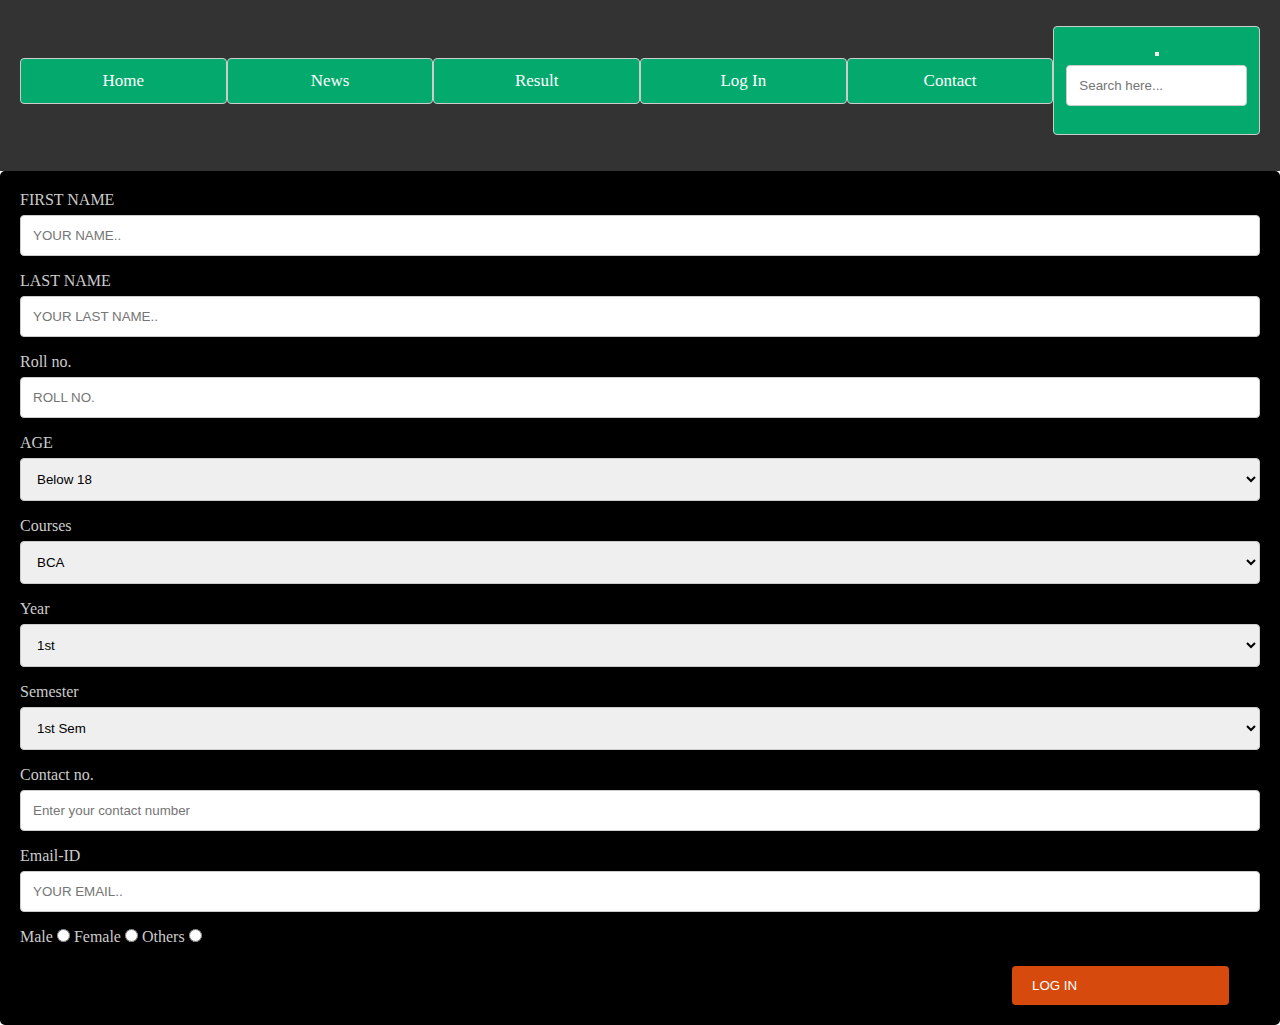
<file: index.html>
<!DOCTYPE html>
<html lang="en">
<head>
    <meta charset="UTF-8">
    <meta http-equiv="X-UA-Compatible" content="IE=edge">
    <meta name="viewport" content="width=device-width, initial-scale=1.0">
    <title>Document</title>
    <link rel="stylesheet" href="style.css">
</head>
<body>
    <div class="topnav">
                    <a class="active" href="index.html">Home</a>
                    <a class="active" href="">News</a>
                    <a class="active" href="marksheet.html">Result</a>
                    <a class="active" href="assignment.html">Log In</a>
                    <a class="active" href="">Contact</a>
                    <a class="active"><button class="search-button"></button>
                    <input type="text" class="search-input" placeholder="Search here..."></a>
         </div>
         <div class="container">
        
            <form action="action_page.php">
                <label for="fname">FIRST NAME</label>
                <input type="text" id="fname" name="firstname" placeholder="YOUR NAME..">
    
                <label for="lname">LAST NAME</label>
                <input type="text" id="lname" name="lastname" placeholder="YOUR LAST NAME..">
                 
                <label for="Roll no">Roll no.</label>
                <input type="number" id="number" name="number" placeholder="ROLL NO.">
    
                <label for="age">AGE</label>
                <select id="AGE" number="AGE">
                    <option value="Below 18">Below 18</option>
                    <option value="Above 18">Above 18</option>
                </select>
    
    
    
                <label for="courses">Courses</label>
                <select id="courses" name="Courses">
                    <option value="BCA">BCA</option>
                    <option value="Btech">Btech</option>
                    <option value="Cse">Cse</option>
                    <option value="AIML">AIML</option>
                    <option value="BBA">BBA</option>
                    <option value="MBA">MBA</option>
                    
                </select>
    
                <label for="Year">Year</label>
                <select id="Year" name="Year">
                    <option value="1st">1st</option>
                    <option value="2nd">2nd</option>
                    <option value="3rd">3rd</option>
                    <option value="4th">4th</option>
                    
                    
                </select>
    
                <label for="Semester">Semester</label>
                <select id="Semester" name="Semester">
                    <option value="1st">1st Sem</option>
                    <option value="2nd">2nd Sem</option>
                    <option value="3rd">3rd Sem</option>
                    <option value="4th">4th Sem</option>
                    <option value="5th">5th Sem</option>
                    <option value="6th">6th Sem</option>
                    <option value="7th">7th Sem</option>
                    <option value="8th">8th Sem</option>
                    
                </select>
    
                <label for="cont">Contact no.</label>
                <input type="number" id="cont" number="contact no." placeholder="Enter your contact number">
    
                <label for="email">Email-ID</label>
                <input type="text" id="email" name="email" placeholder="YOUR EMAIL..">
                
                <!-- <label for="pass">Password</label>
                <input type="password" id="pass" password="password" placeholder="Password must contain 8 characters"><br> -->
    
                <label for="Gender">Male</label>
                <input type="radio" id="gender" gender="Male" value="Male">
                <label for="Gender">Female</label>
                <input type="radio" id="gender" gender="Female" value="Female">
                <label for="Gender">Others</label>
                <input type="radio" id="gender" gender="Others" value="Others">
                 <br>
    
    
                <input type="login" value="LOG IN">
    
                
            </form>
        </div>
    </body>
    </html>
</file>
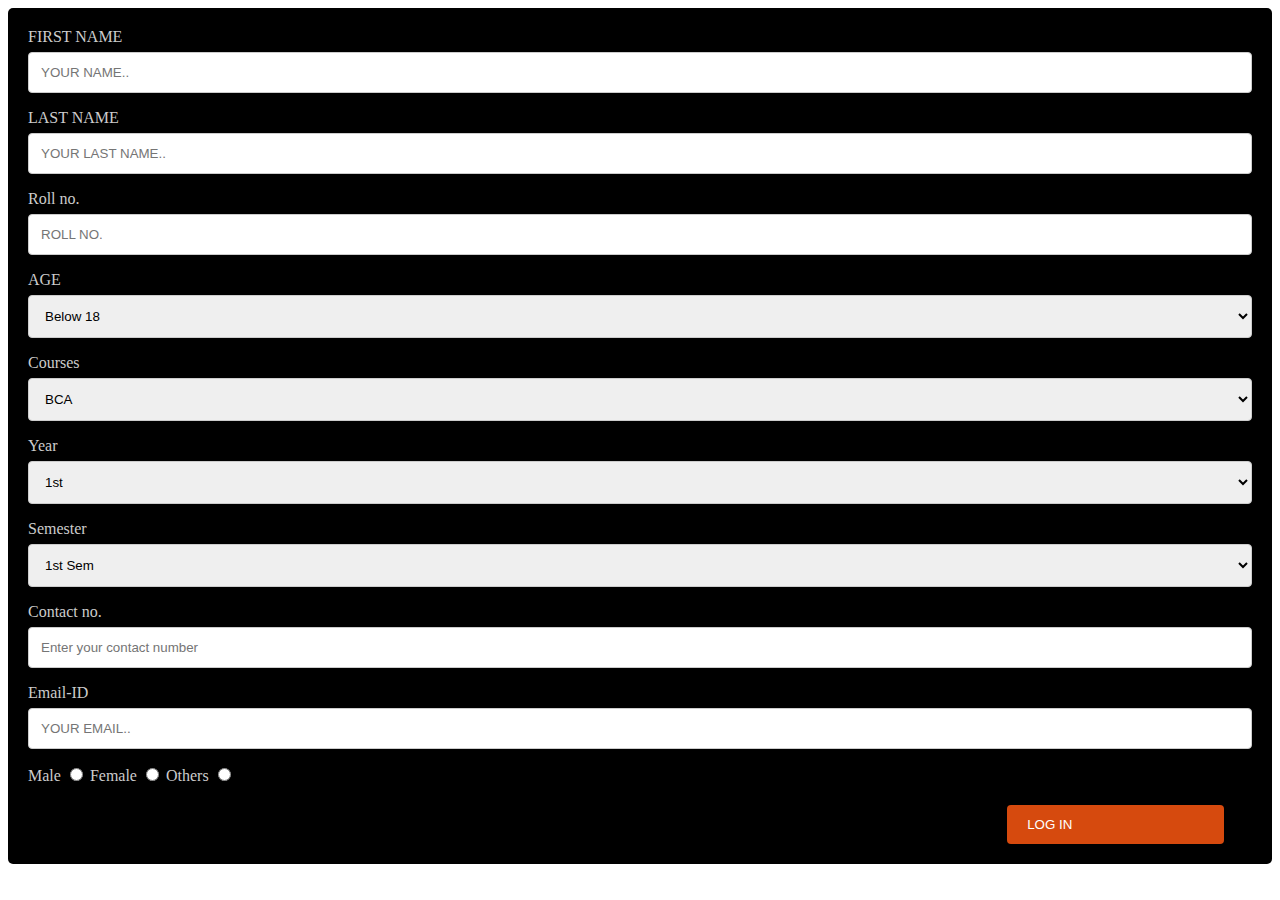
<file: assignment.html>
<!DOCTYPE html>
<html lang="en">
<head>
    <meta charset="UTF-8">
    <meta http-equiv="X-UA-Compatible" content="IE=edge">
    <meta name="viewport" content="width=device-width, initial-scale=1.0">
    <title>ASSIGNMENT-1</title>

<style>
    
    
       input[type=text],select{
        width:100%;
        padding:12px;
        border:1px solid #ccc;
        border-radius: 4px;
        box-sizing: border-box;
        margin-top: 6px;
        margin-bottom: 16px;
        resize: vertical;
} 
input[type=number]{
        width:100%;
        padding:12px;
        border:1px solid #ccc;
        border-radius: 4px;
        box-sizing: border-box;
        margin-top: 6px;
        margin-bottom: 16px;
        resize: vertical;
}
/* input[type=password] {
    width:100%;
        padding:12px;
        border:1px solid #ccc;
        border-radius: 4px;
        box-sizing: border-box;
        margin-top: 6px;
        margin-bottom: 16px;
        resize: vertical;
} */
input[type=login]{
    margin-top: 20px;
    margin-left: 80%;
    background-color: #d64a0e;
    color: white;
    padding: 12px 20px;
    border: none;
    border-radius: 4px;
    cursor: pointer;
}
input[type=login]:hover{
    background-color: #45a049;
}
.container{
    border-radius: 5px;
    padding: 20px;
    background-color: black;
    color: #ccc;
    
}
</style>
</head>
<body>
    
    <div class="container">
        
        <form action="action_page.php">
            <label for="fname">FIRST NAME</label>
            <input type="text" id="fname" name="firstname" placeholder="YOUR NAME..">

            <label for="lname">LAST NAME</label>
            <input type="text" id="lname" name="lastname" placeholder="YOUR LAST NAME..">
             
            <label for="Roll no">Roll no.</label>
            <input type="number" id="number" name="number" placeholder="ROLL NO.">

            <label for="age">AGE</label>
            <select id="AGE" number="AGE">
                <option value="Below 18">Below 18</option>
                <option value="Above 18">Above 18</option>
            </select>



            <label for="courses">Courses</label>
            <select id="courses" name="Courses">
                <option value="BCA">BCA</option>
                <option value="Btech">Btech</option>
                <option value="Cse">Cse</option>
                <option value="AIML">AIML</option>
                <option value="BBA">BBA</option>
                <option value="MBA">MBA</option>
                
            </select>

            <label for="Year">Year</label>
            <select id="Year" name="Year">
                <option value="1st">1st</option>
                <option value="2nd">2nd</option>
                <option value="3rd">3rd</option>
                <option value="4th">4th</option>
                
                
            </select>

            <label for="Semester">Semester</label>
            <select id="Semester" name="Semester">
                <option value="1st">1st Sem</option>
                <option value="2nd">2nd Sem</option>
                <option value="3rd">3rd Sem</option>
                <option value="4th">4th Sem</option>
                <option value="5th">5th Sem</option>
                <option value="6th">6th Sem</option>
                <option value="7th">7th Sem</option>
                <option value="8th">8th Sem</option>
                
            </select>

            <label for="cont">Contact no.</label>
            <input type="number" id="cont" number="contact no." placeholder="Enter your contact number">

            <label for="email">Email-ID</label>
            <input type="text" id="email" name="email" placeholder="YOUR EMAIL..">
            
            <!-- <label for="pass">Password</label>
            <input type="password" id="pass" password="password" placeholder="Password must contain 8 characters"><br> -->

            <label for="Gender">Male</label>
            <input type="radio" id="gender" gender="Male" value="Male">
            <label for="Gender">Female</label>
            <input type="radio" id="gender" gender="Female" value="Female">
            <label for="Gender">Others</label>
            <input type="radio" id="gender" gender="Others" value="Others">
             <br>


            <input type="login" value="LOG IN">

            
        </form>
    </div>
</body>
</html>
</file>
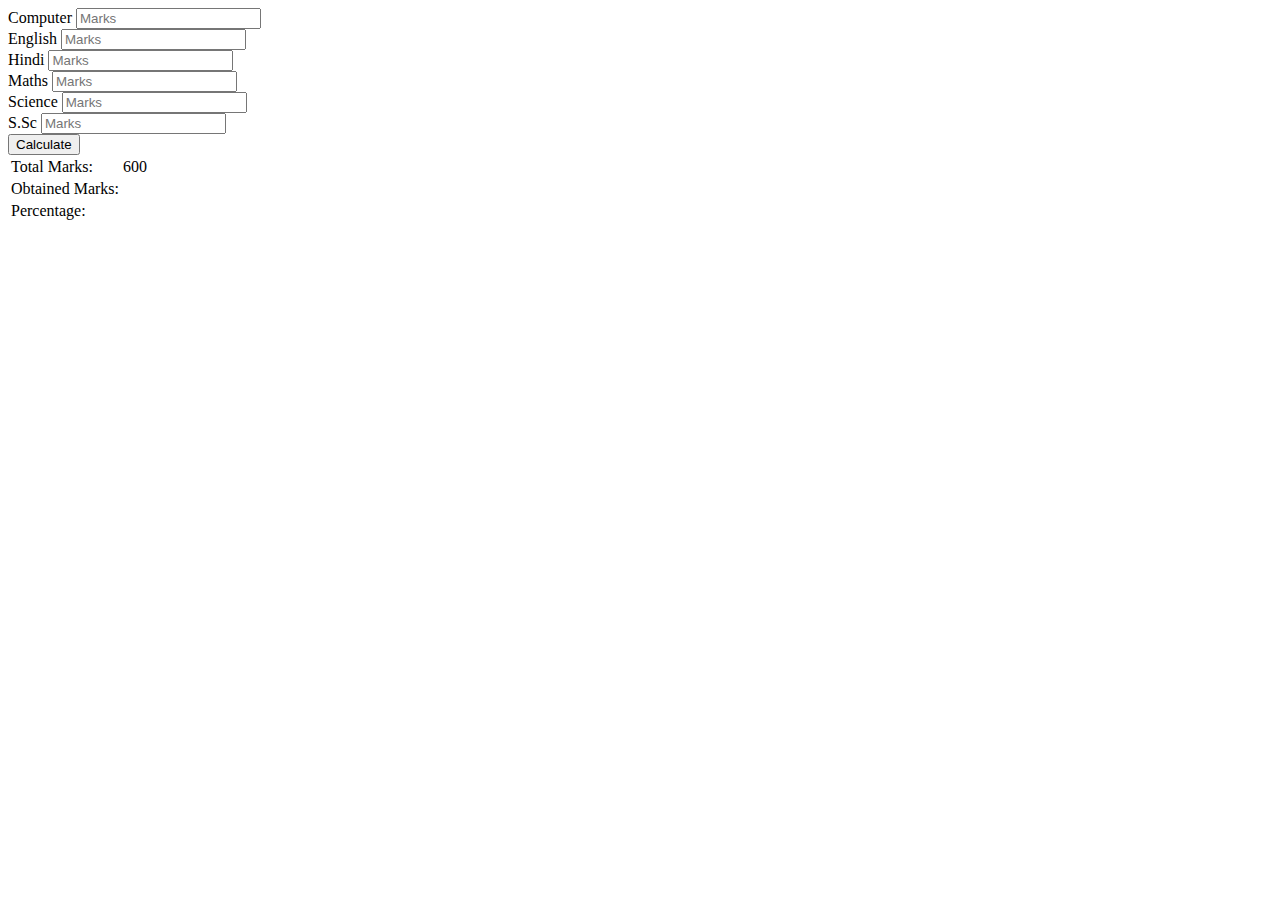
<file: marksheet.html>
<!DOCTYPE html>
<html lang="en">
<head>
    <meta charset="UTF-8">
    <meta http-equiv="X-UA-Compatible" content="IE=edge">
    <meta name="viewport" content="width=device-width, initial-scale=1.0">
    <title>Document</title>
</head>
<body>
   <div class="container">
    <div>
        <div class="book1">
            <label>Computer</label>
            <input id="bookOne" type="number" name="" placeholder="Marks">

        </div>
        <div class="book2">
            <label>English</label>
            <input id="bookTwo" type="number" name="" placeholder="Marks">

        </div>
        <div class="book3">
            <label>Hindi</label>
            <input id="bookThree" type="number" name="" placeholder="Marks">

        </div>
        <div class="book4">
            <label>Maths</label>
            <input id="bookFour" type="number" name="" placeholder="Marks">

        </div>
        <div class="book5">
            <label>Science</label>
            <input id="bookFive" type="number" name="" placeholder="Marks">

        </div>
        <div class="book6">
            <label>S.Sc</label>
            <input id="bookSix" type="number" name="" placeholder="Marks">

        </div>
        <div>
            <button onclick="calculate()">Calculate</button>
        </div>
    </div>
    <div>
        <table>
            <tr>
                <td>Total Marks:</td>
                <td>600</td>
            </tr>
            <tr>
                <td>Obtained Marks:</td>
                <td id="obtain"></td>
            </tr>
            <tr>
                <td>Percentage:</td>
                <td id="per"></td>
            </tr>
            <!-- <tr>
                <td>Grade:</td>
                <td id="grade"></td>
            </tr> -->
        </table>
    </div>
   </div> 
   <script type="text/javascript" src="remarks.js">

   </script>

</body>
</html>
</file>
<file: style.css>
*{
    margin: 0;
    padding: 0%;
    box-sizing: border-box;
}
/* .topnav{
    display: flex;
    align-items: center;
    padding: 20px;
    
} */
/* .nav{
    flex: 1;
    text-align: left;
}
.nav ul{
    display: inline-block;
    list-style-type: none;
}
.nav ul li{
    display: inline-block;
    margin-right: 20px;
}
.container{
    max-width: 1300px;
    margin: auto;
    padding-left: 25px;
    padding-right: 25px;
}
.header{
    background: radial-gradient(#fff, #d9d6ff);
} */
.topnav{
    background-color: #333;
    overflow: hidden;
     display: flex;
    align-items: center;
    padding: 20px;

}
.topnav a{
    float: right;
    color: #f2f2f2;
    text-align: center;
    padding: 14px 16px;
    text-decoration: none;
    font-size: 17px;
}
.topnav a:hover{
    background-color: #ddd;
    color: black;
}
.topnav a.active{
    background-color: #04AA6D;
    color: white;
}
 /* .search{
    position: relative;
    padding-bottom: 15px;
    bottom: -7px;
} */
/* .search-input{
    height: 0px;
    border: none;
    position: absolute;
    left: -200px;
    visibility: hidden;
    opacity: 0;
    top: 40px;
    background:black;
    color: #fff;
    padding: 6px;
    font-size: 12px;
    outline: none;
    width: 220px;
    transition: 80ms all ease-in;
    border-bottom-left-radius: 5px;
    border-bottom-right-radius: 5px;
    box-shadow: none;
} */
/* .search-button{
    height: 35px;
    width: 100px;
    

}   */
input[type=text],.topnav a{
    width:100%;
    padding:12px;
    border:1px solid #ccc;
    border-radius: 4px;
    box-sizing: border-box;
    margin-top: 6px;
    margin-bottom: 16px;
    resize: vertical;

}
input[type=text],select{
    width:100%;
    padding:12px;
    border:1px solid #ccc;
    border-radius: 4px;
    box-sizing: border-box;
    margin-top: 6px;
    margin-bottom: 16px;
    resize: vertical;
} 
input[type=number]{
    width:100%;
    padding:12px;
    border:1px solid #ccc;
    border-radius: 4px;
    box-sizing: border-box;
    margin-top: 6px;
    margin-bottom: 16px;
    resize: vertical;
}
input[type=login]{
    margin-top: 20px;
    margin-left: 80%;
    background-color: #d64a0e;
    color: white;
    padding: 12px 20px;
    border: none;
    border-radius: 4px;
    cursor: pointer;
}
input[type=login]:hover{
    background-color: #45a049;
}
.container{
    border-radius: 5px;
    padding: 20px;
    background-color: black;
    color: #ccc;
    
}
</file>
